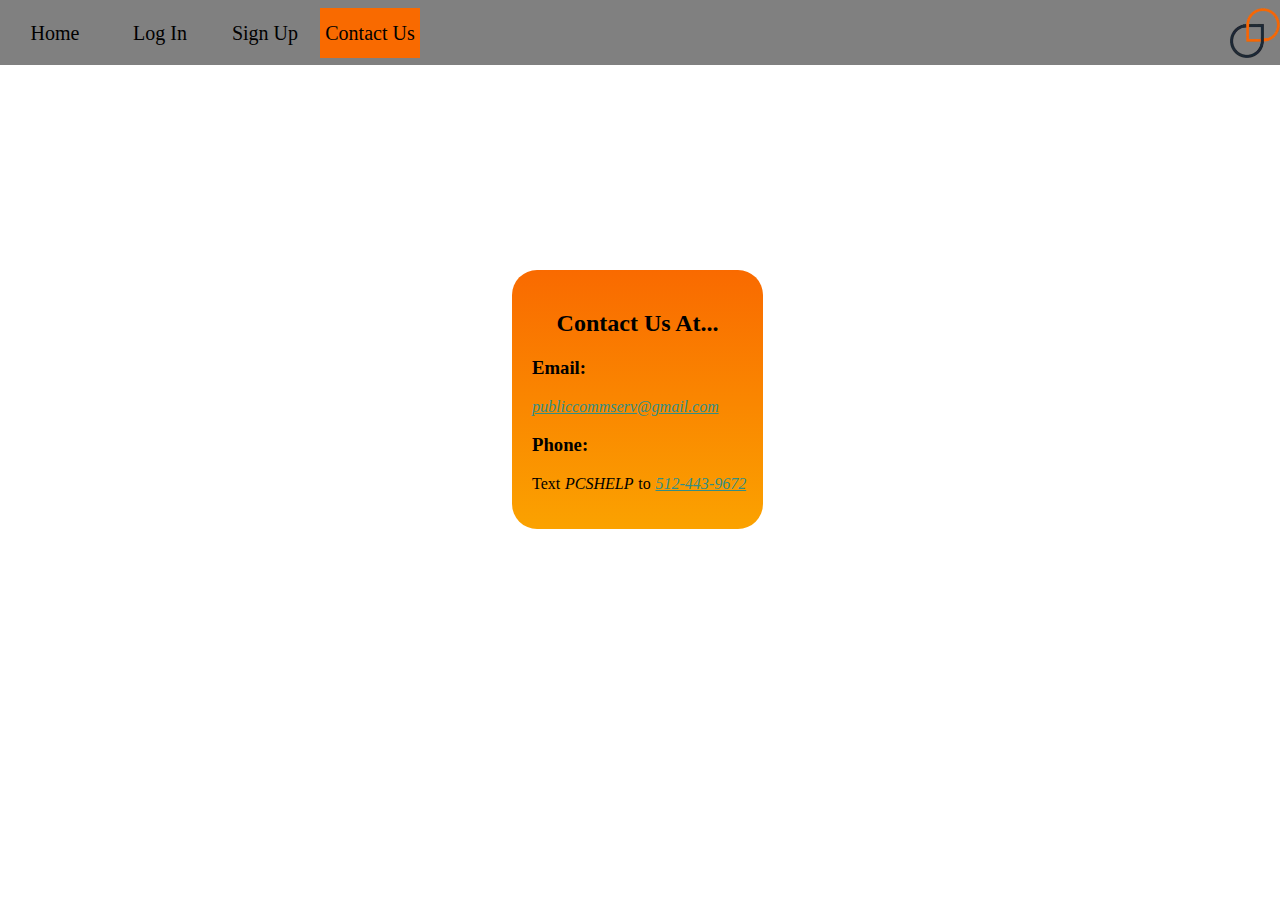
<file: commWebContact.html>
<html class="gr__malcolm07_github_io"><head>
		<title>Public Comm Service | Contact</title>
		<link rel="stylesheet" href="./commWeb.css">
		<link rel="shortcut icon" href="./commWebLogo.png">
	</head>
	<body data-gr-c-s-loaded="true">
		<ul class="navBar" style="top: 0px;">
			<li><a href="./index.html" class="notFilledIn">Home</a></li>
			<li><a href="./commWebLogin.html" class="notFilledIn">Log In</a></li>
			<li><a href="./commWebSignup.html" class="notFilledIn">Sign Up</a></li>
			<li><a href="./commWebContact.html" class="filledIn">Contact Us</a></li>
			<li><img src="./commWebLogo.png" class="logo" alt="Public Communication Service Logo"></li>
    </ul>
    <div class="input" id="contact">
		<h2 class="center">Contact Us At...</h2>
		
		<h3>Email:</h3>
		<address><a class="email" href="https://mail.google.com/mail/u/0/#inbox?compose=GTvVlcSKkHbhTccRJFTXTLgTDfnxzPwVGGzfChWvsMZLZVWbrrRxdspnhkClJHRGPbLdkzkfWQwxM" target="_blank">publiccommserv@gmail.com</a></address>
		<h3>Phone:</h3>
		<address class="inline"><p>Text</p>
    <div class="needSpace">
    <p style="font-style: italic">PCSHELP</p><p>to</p><a class="phone" href="tel:512-443-9672">512-443-9672</a>
    </div>
	</address></div>
  

</body></html>
</file>
<file: commWeb.css>
html {
	scroll-behavior: smooth;
}
body {
	margin: 0;
	overflow-x: hidden;
}

.center {
	text-align: center;
}

/*--------------------------------------*/

.slideshow {
  position: relative;
  margin: auto;
  max-width: 60%;
}

.slideshow img {
	width: 100%;
}

.slideChange {
  cursor: pointer;
  position: absolute;
  width: auto;
  padding: 16px;
  margin-top: -22px;
  color: black;
  font-weight: bold;
  font-size: 18px;
  transition: 0.6s ease;
  border-radius: 0 3px 3px 0;
  user-select: none;
  margin-top: -25%;
  font-size: 30px;
}

.slideDot#dot1 {
	margin-left: 43%;
}

.slideChange#next {
  right: 0;
  border-radius: 3px 0 0 3px;
}

.slideChange:hover {
  background-color: rgba(0,0,0,0.6);
}

.slideDot {
  cursor: pointer;
  height: 25px;
  width: 25px;
  margin: 0 2px;
  background-color: #bbb;
  border-radius: 50%;
  display: inline-block;
  transition: background-color 0.6s ease;
  margin-top: 10px;
}

.active, .slideDot:hover {
  background-color: #717171;
}

@-webkit-keyframes fade {
  from {opacity: .4} 
  to {opacity: 1}
}

@keyframes fade {
  from {opacity: .4} 
  to {opacity: 1}
}

/*--------------------------------------*/

.bg {
	background-image: url(./homeMainBG.png);
  	width: 100%;
  	height: 175vh;
  	background-repeat: no-repeat;
  	background-position: center center;
  	background-size: cover;
  	background-attachment: fixed;
}

.bg button {
	margin-top: 10vh;
	margin-left: 35vh;
	cursor: pointer;
	font-size: 27.5px;
	border-radius: 8px;
	background-color: rgb(50, 50, 90,.4);
	border: 2px solid rgb(50, 50, 90);
	color: white;
	-webkit-transition-duration: 0.4s;
	transition-duration: 0.4s;
	padding: 7.5px 12.5px;
}

.bg button:hover {
	background-color: rgb(50, 50, 90);
	color: white;
}

p#top{
	padding-top: 22vh;
}

p#indented {
	margin-top: 10px;
	padding-left: 40vw;
}

.bg p {
	color: white;
  	font-size: 50px;
  	padding-left: 30vw;
  	font-family: Impact, Charcoal, sans-serif;
	margin: 0px;
}

p.explainBG {
	font-family: Georgia, serif;
	margin: 0;
	padding-left: 10vw;
	font-size: 30px;
}

p#explainTop.explainBG {
	padding-top: 15vh;
}

p#explainIndent.explainBG {
	padding-left:15vw;
}

.bg a.scrollDButton {
	color: white;
	text-decoration:none;
	position:fixed;
	font-size:50px;
	background-color:rgba(24, 30, 54, 0.5);
	width: 100%;
	bottom: 0;
}

.bg a.scrollDButton p {
	padding-left: 50%;
}

/*--------------------------------------*/

.input {
	white-space: nowrap;
	background-image: linear-gradient(rgb(249, 106, 0), rgb(251,162,0));
	top: 15%;
	left: 35.5%;
	position: fixed;
	border-radius: 25px;
	padding: 20px;
}

.input input {
	font-size: 13px;
	width: 300px;
}

.input td {
	height: 15px;
}

.input button {
	cursor: pointer;
	box-shadow: 0 4px rgb(150, 150, 150);
	text-align: center;
	border-radius: 10%;
	background-color: grey;
	color: white;
	border: none;
	font-size: 17px;
}

.input button:active {
	box-shadow: 0 0px #000;
	transform: translateY(4px);
}

.input label {
    font-size: 17px;
}

.input td label.error {
	color: red;
}

.input td.error {
	color: red
}

/*--------------------------------------*/

.navBar {
	position: fixed;
	list-style-type: none;
	margin: 0;
	background-color: grey;
	top: 0px;
	left: 0px;
	width: 100%;
	height: 50px;
	padding-top: 7.5px;
	padding-bottom: 7.5px;
	padding-left: 5px;
}

.navBar li a.notFilledIn {
	-webkit-transition-duration: 0.4s;
	transition-duration: 0.4s;
	height: 50px;
	width: 100px;
	line-height: 50px;
	display: block;
	text-align: center;
	margin-right: 5px;
	float: left;
	background: grey;
	text-decoration: none;
	font-size: 20px;
	color: black;
}

.navBar li a.filledIn {
	-webkit-transition-duration: 0.4s;
	transition-duration: 0.4s;
	background: rgb(249, 106, 0);
	height: 50px;
	width: 100px;
	line-height: 50px;
	display: block;
	text-align: center;
	margin-right: 5px;
	float: left;
	text-decoration: none;
	font-size: 20px;
	color: black;
}

.navBar li a.notFilledIn:hover {
	background: rgb(249, 106, 0);
}

.dashBar li a.notFilledIn {
	float: left;
}

.dashBar li a.filledIn {
	float: left;
}

.dashBar li p {
	color: white;
	float: right;
}

.dashBar img.notifications {
	width: 50px;
	height: 50px;
	float: right;
	margin-right: 5px;
}

.navBar img.logo {
	width: 50px;
	height: 50px;
	float: right;
	margin-right: 5px
}

.dropMenu {
  float: right;
  overflow: hidden;
}

.dropMenu {
  font-size: 16px;
  border: none;
  outline: none;
  color: white;
  font-family: inherit; /* Important for vertical align on mobile phones */
  margin: 0; /* Important for vertical align on mobile phones */
  width: 132px;
}

.dropCont {
  display: none;
  position: absolute;
  background-color: #f9f9f9;
  min-width: 117px;
  box-shadow: 0px 8px 16px 0px rgba(0,0,0,0.2);
  z-index: 1;
  margin-top: 57px;
}

.dropCont a {
  float: none;
  color: black;
  padding: 12px 16px;
  text-decoration: none;
  display: block;
  text-align: left;
}
/* Add a grey background color to dropMenu links on hover */
.dropCont a:hover {
  background-color: #ddd;
}

/* Show the dropMenu menu on hover */
.dropMenu:hover .dropCont {
  display: block;
}

img.profileImage {
	width: 57.5px;
	height: 57.5px;
	float: right;
	margin-right: 15px;
}

/*--------------------------------------*/

a.email{
	color: #338e85;
}

a.phone {
	color: #338e85;
}

div#contact {
	width: 16.5vw;
	left: 40%;
	top:  30%
}

div#contact p {
	font-style: normal;
	float: left;
	margin-top: 0;
}

div.needSpace {
	text-indent: .3em;
}
</file>
